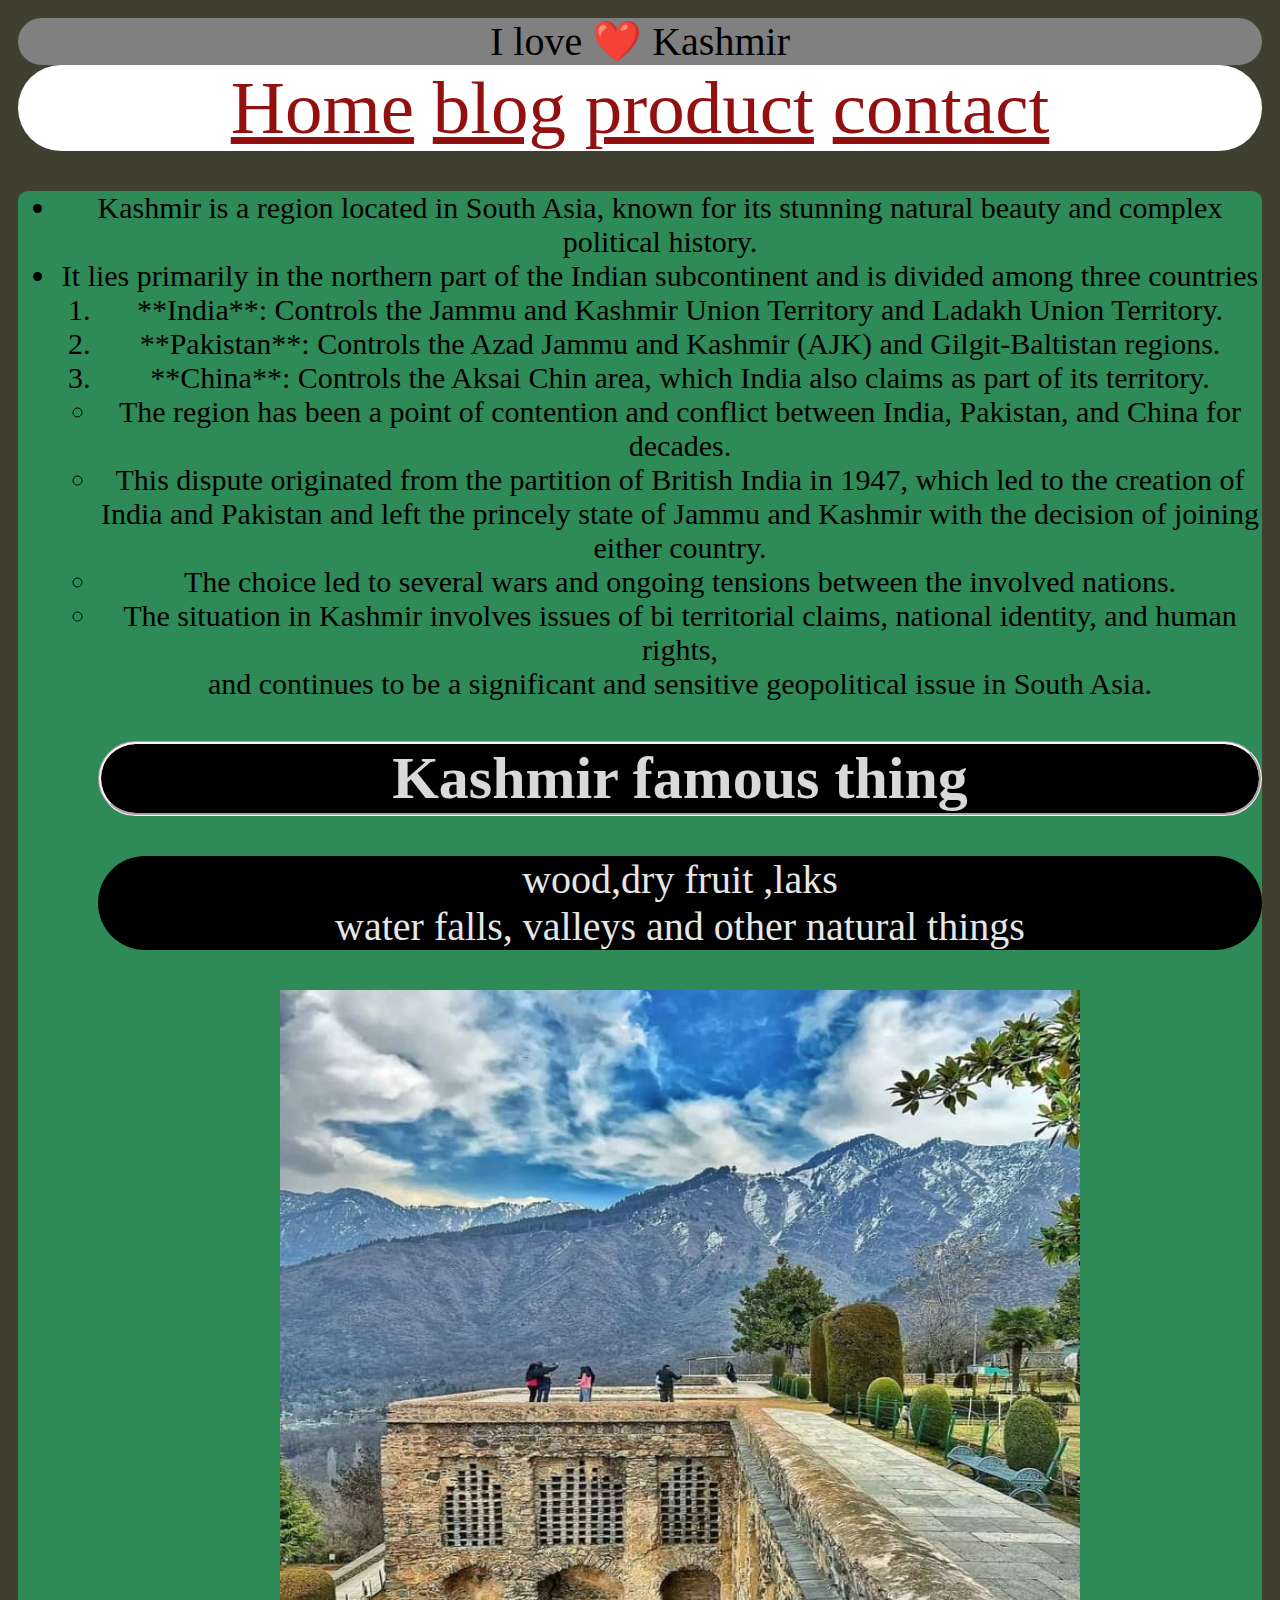
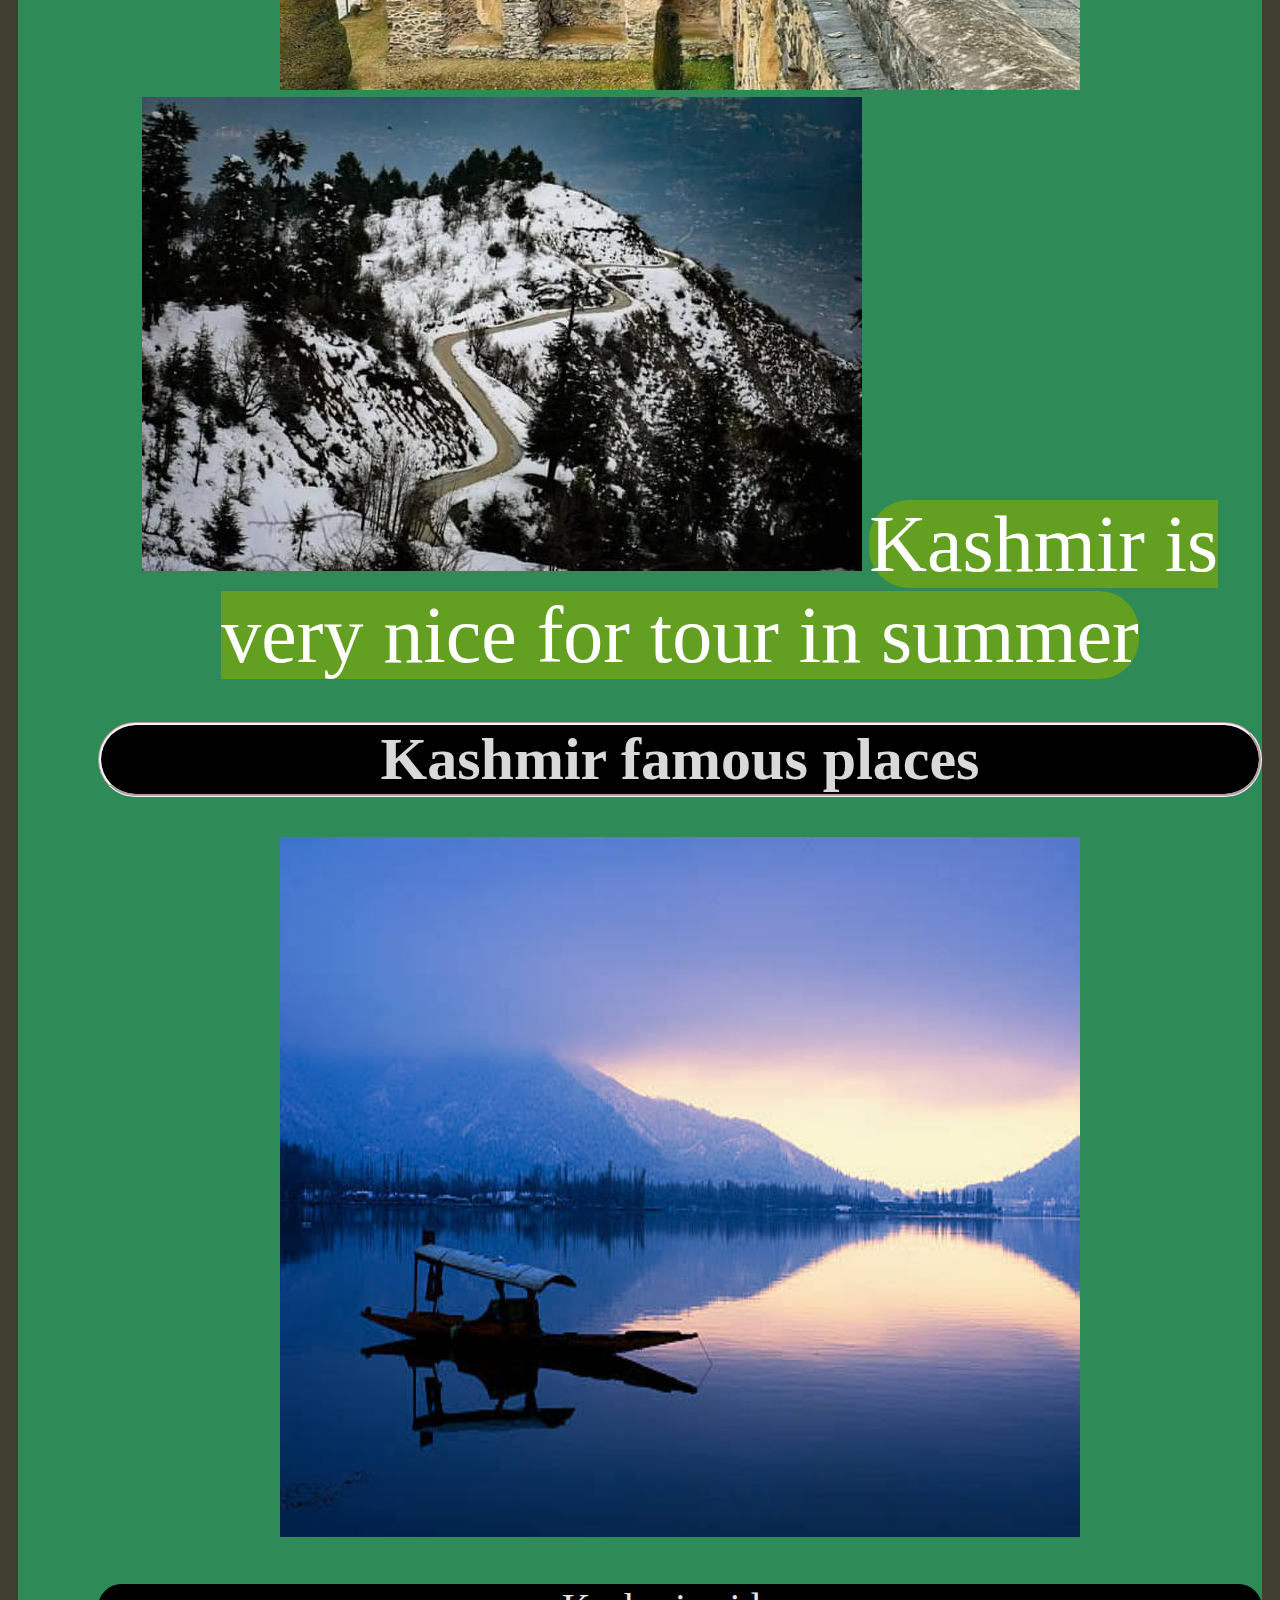
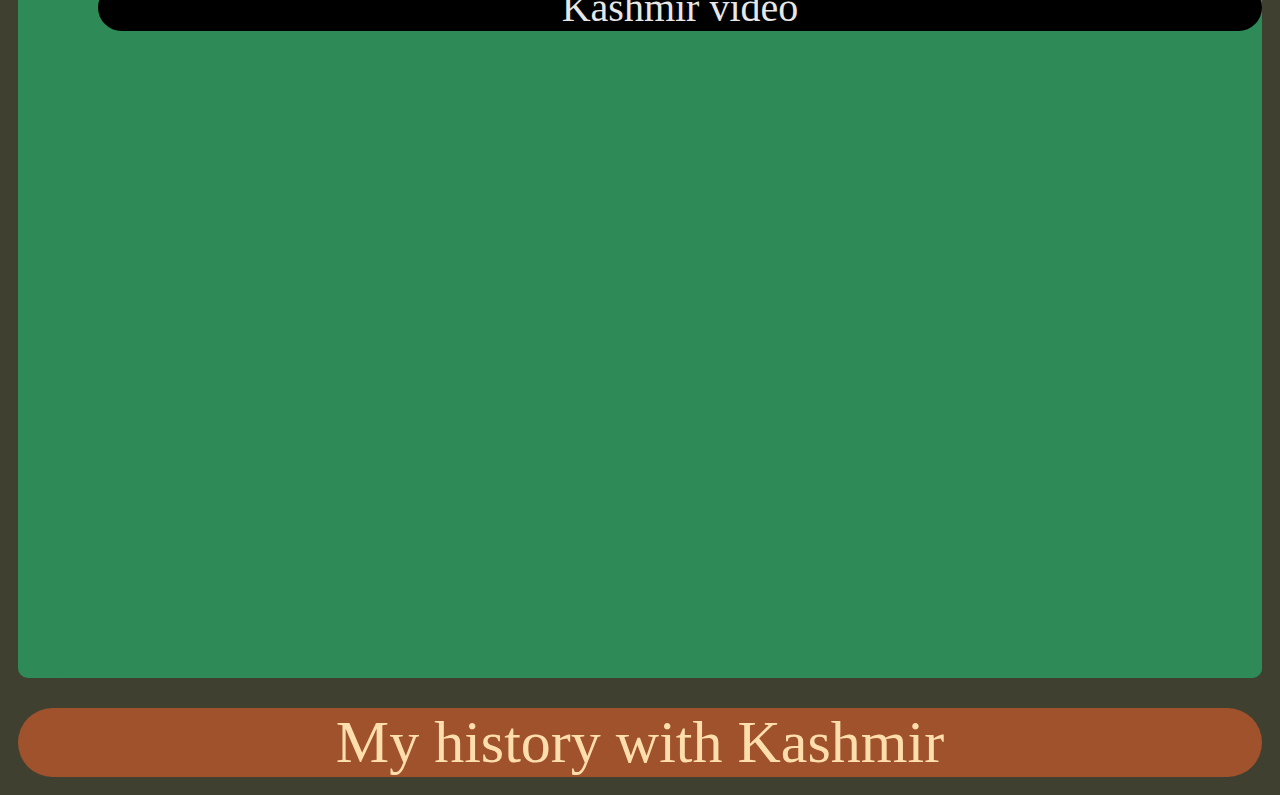
<file: mobad/index.html>
<!DOCTYPE html>
<html>
<head>
  <header>I love ❤️ Kashmir</header>
  <link rel="stylesheet" href="assets/CSS.style/style.css">
  <title>mobad</title>
</head>
<body>
  <center>
  <div class="topnav">
   <a class="active" href="index.html">Home</a> 
   <a href="blog.html">blog</a>
   <a href="product.html">product</a>
   <a href="contact.html">contact</a>
  </div>
  <p><ul><li>
    Kashmir is a region located in South Asia, known for its stunning natural beauty and complex political history.</li> <li>It lies primarily in the northern part of the Indian subcontinent and is divided among three countries </li>
<ol>
  <li>**India**: Controls the Jammu and Kashmir Union Territory and Ladakh Union Territory.</li>
  <li>**Pakistan**: Controls the Azad Jammu and Kashmir (AJK) and Gilgit-Baltistan regions.</li>
  <li> **China**: Controls the Aksai Chin area, which India also claims as part of its territory. </li></ol>
  
  <ul><li>
   The region has been a point of contention and conflict between India, Pakistan, and China for decades.</li> <li>This dispute originated from the partition of British India in 1947, which led to the creation of India and Pakistan and left the princely state of Jammu and Kashmir with the decision of joining either country. </li><li>The choice led to several wars and ongoing tensions between the involved nations.</li>
  
  <li>The situation in Kashmir involves issues of bi territorial claims, national identity, and human rights,<br> and continues to be a significant and sensitive geopolitical issue in South Asia.</li></p>
 <h1>Kashmir famous thing</h1>
 <p>wood,dry fruit ,laks<br>water falls, valleys and other natural things </p>
 <img src="assets/images/Kashmir1.jpg"alt="Kashmir beautiful" width="800" height="700" >
 <img src="assets/images/FB_IMG_1723078083763.jpg"alt="leepa" with=800height="800">
 <p1>Kashmir is very nice for tour in summer</p1>
 <h1>Kashmir famous places</h1>
 <img src="assets/images/IMG-20240808-WA0018.jpg"alt="motivation"width=800
 height="700">
 <p>Kashmir video</p>
<iframe width="900" height="600" src="https://www.youtube.com/embed/qmGYnJgCW1o?si=mE_wfTvm0wrXx4lC" title="YouTube video player" frameborder="0" allow="accelerometer; autoplay; clipboard-write; encrypted-media; gyroscope; picture-in-picture; web-share" referrerpolicy="strict-origin-when-cross-origin" allowfullscreen></iframe>
 </center>
</body>
<footer>My history with Kashmir</footer>
</html>
</file>
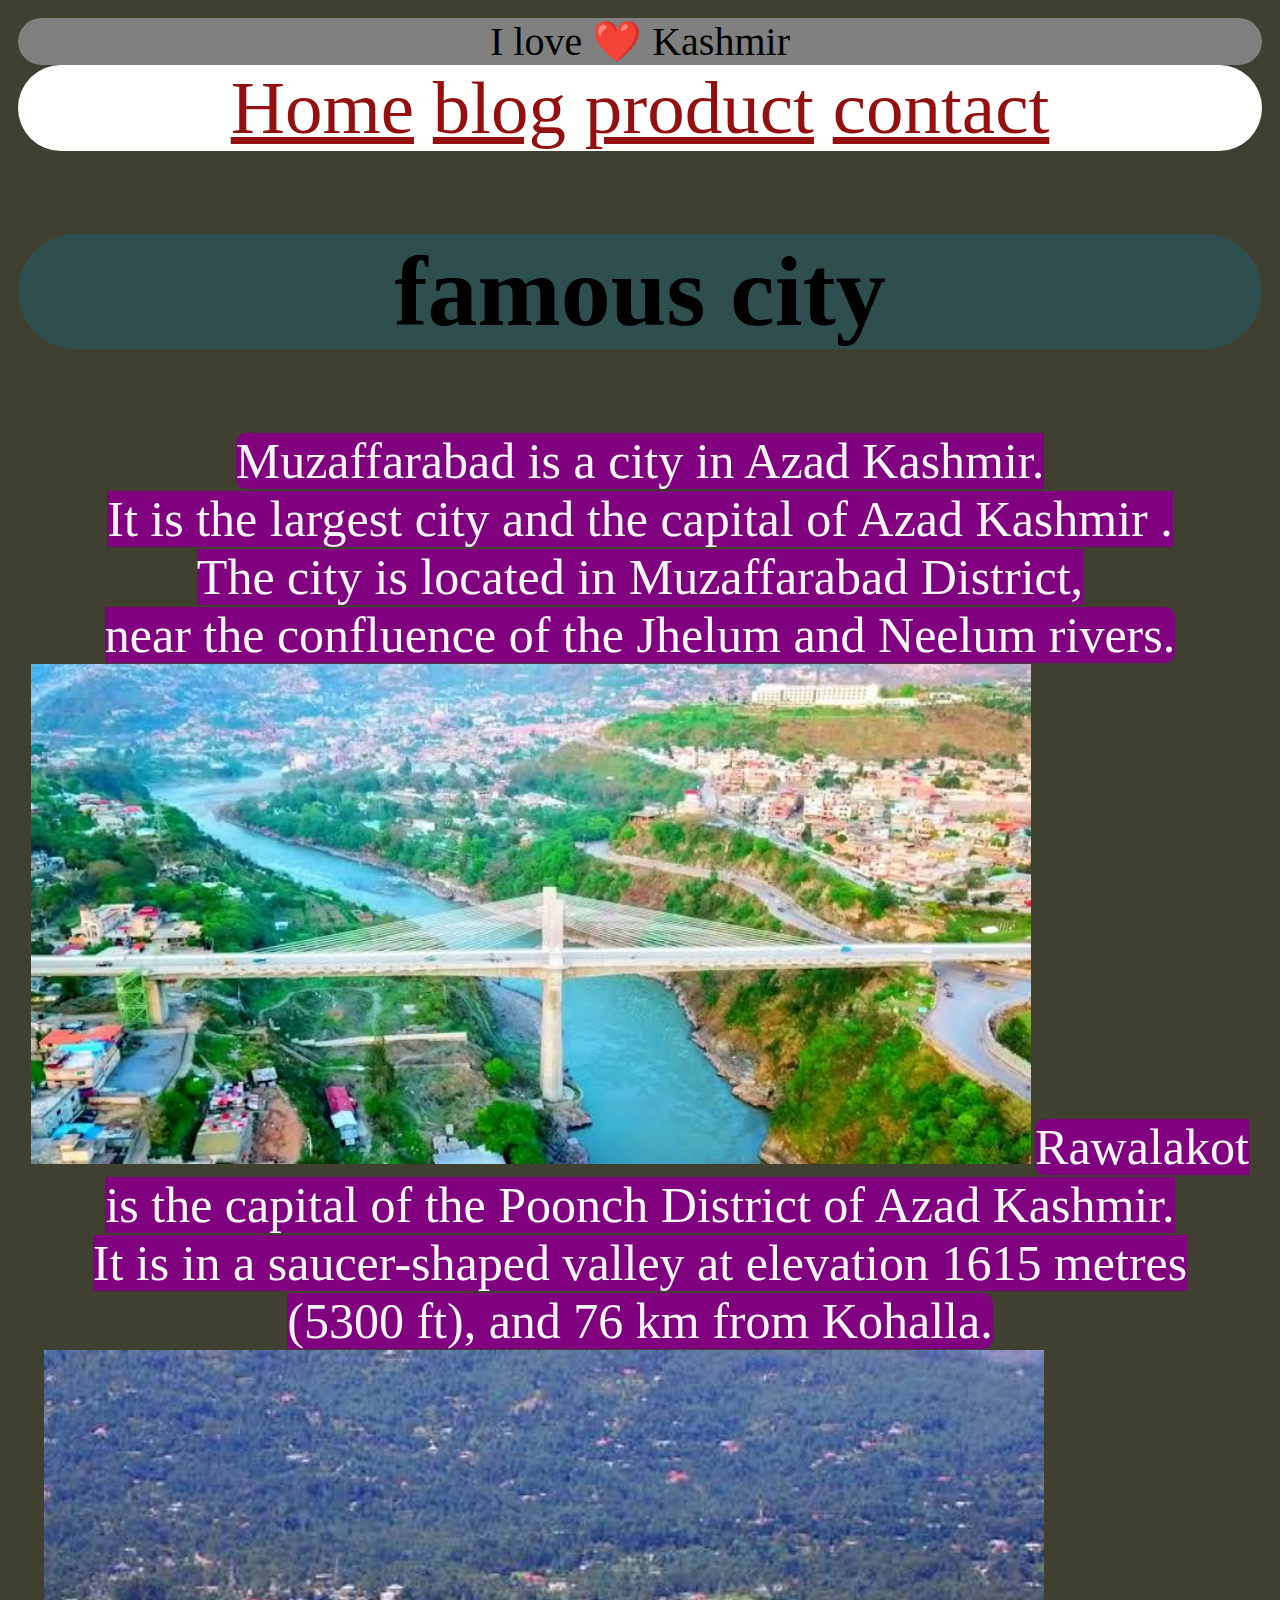
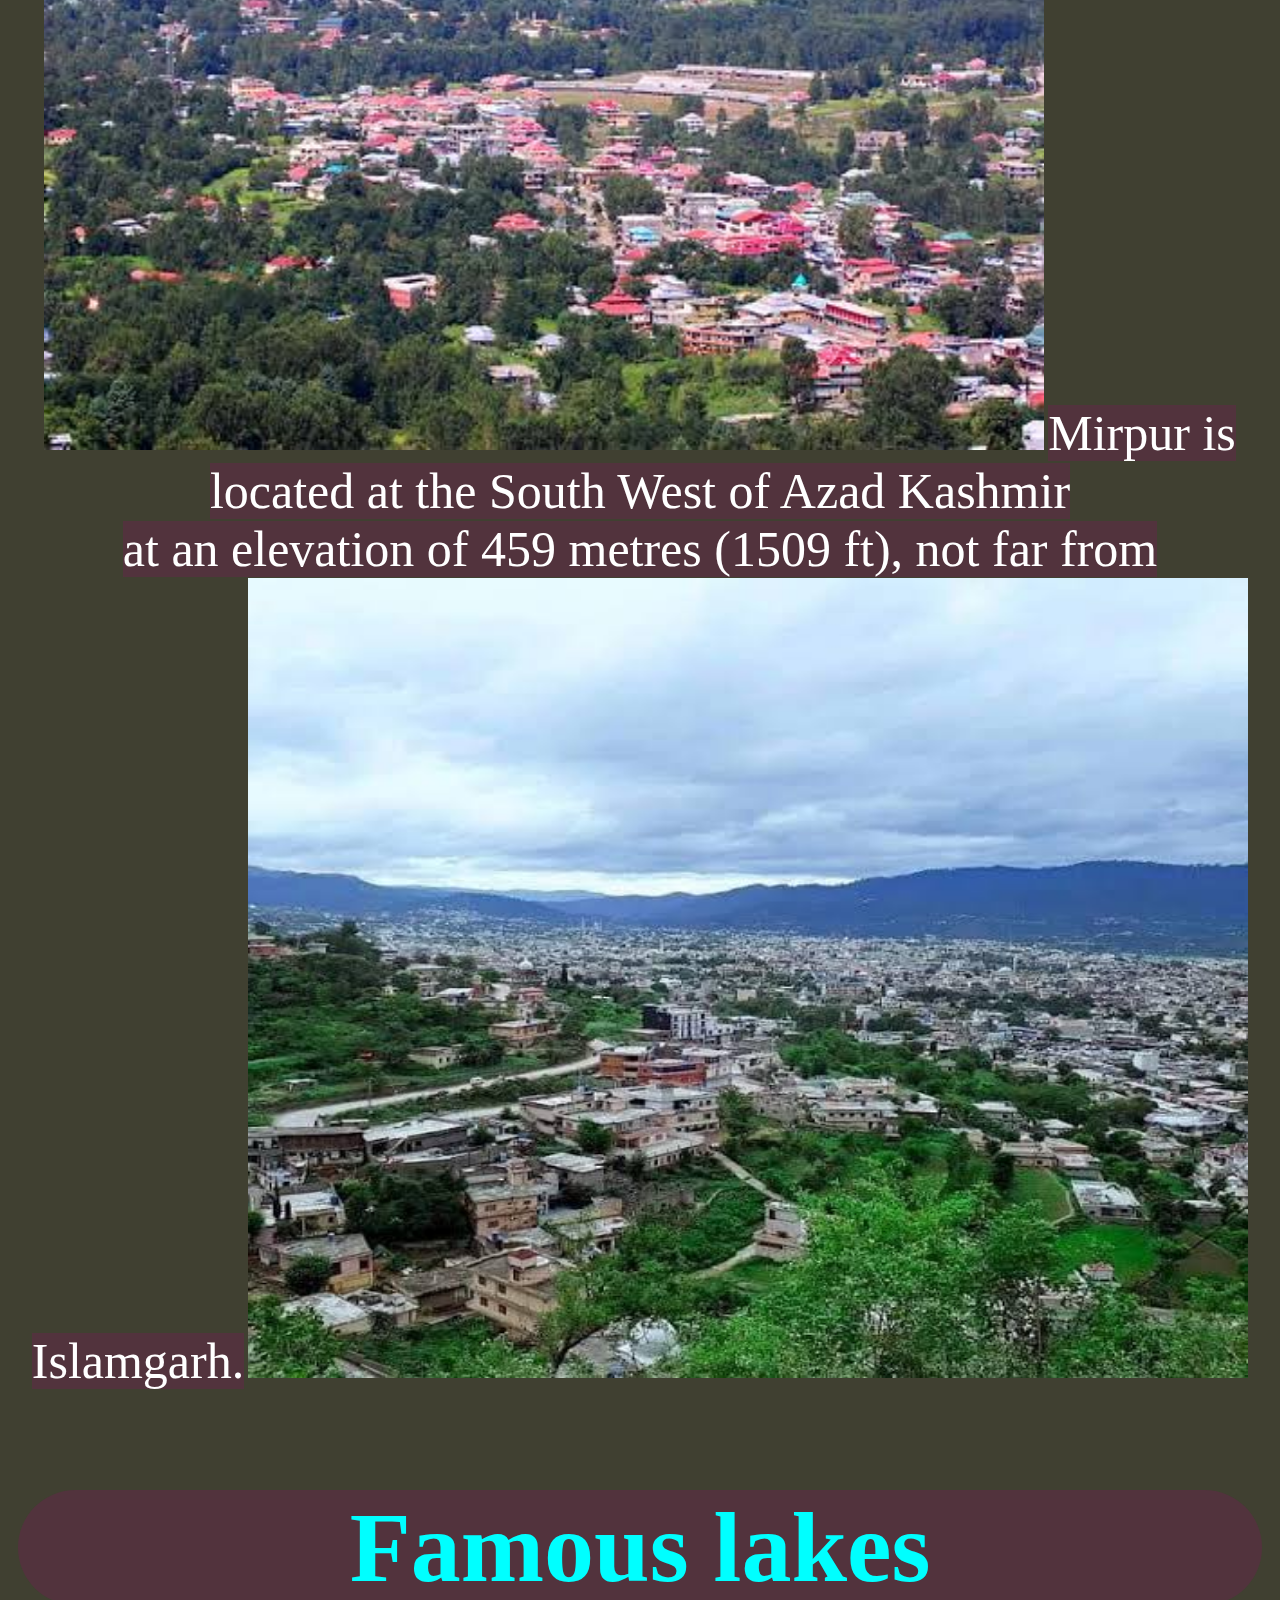
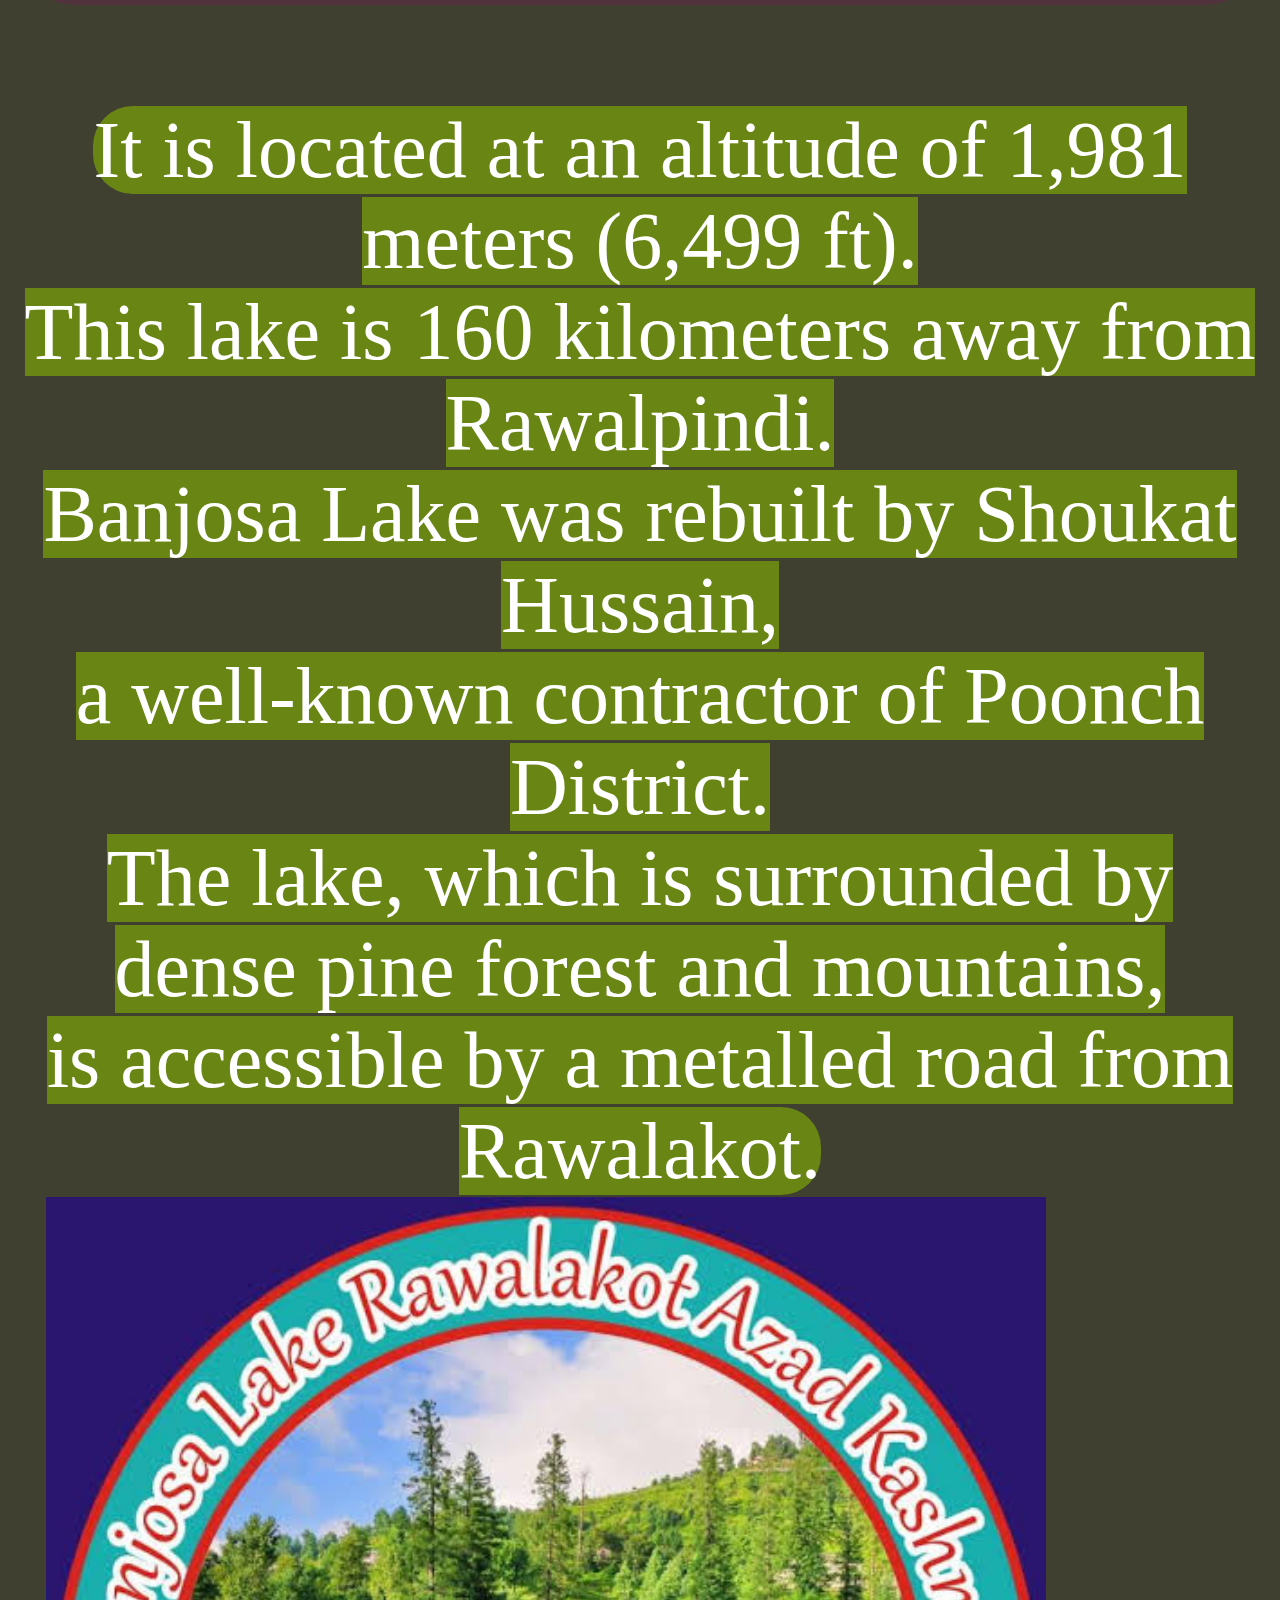
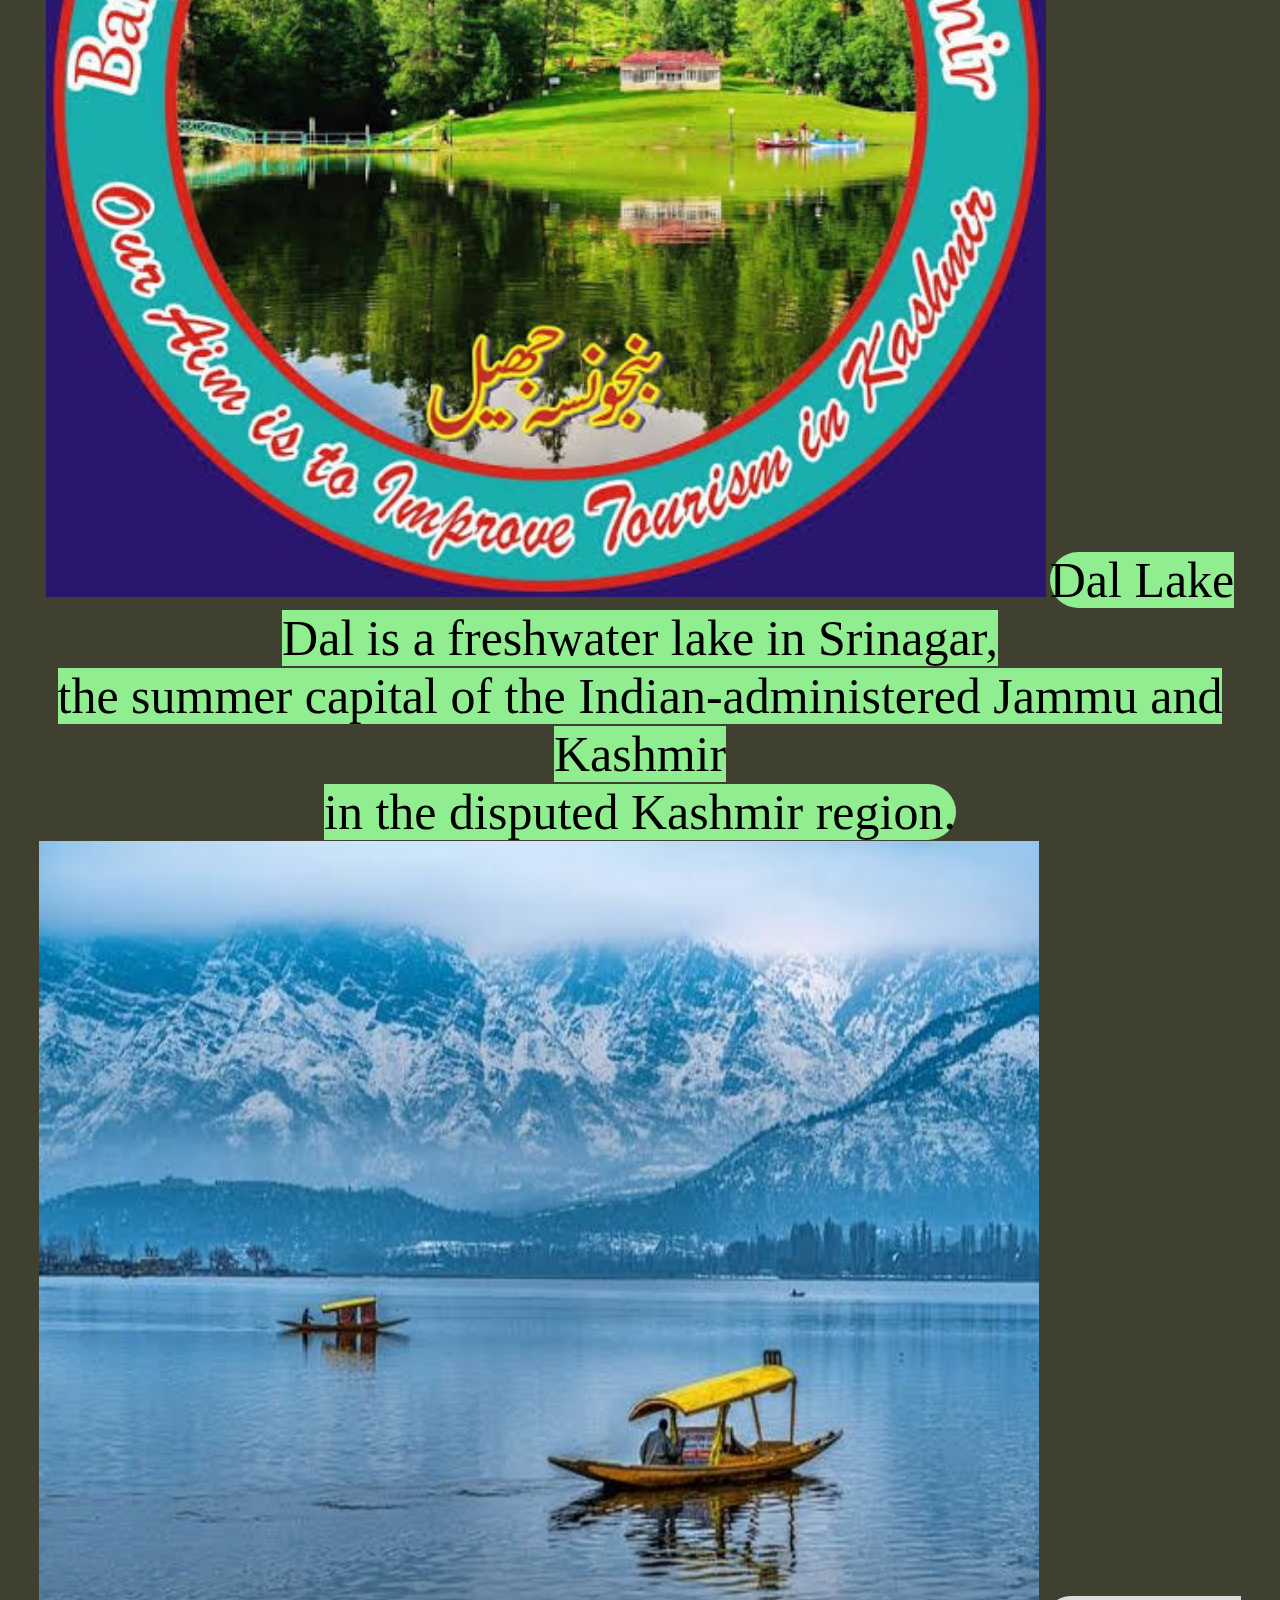
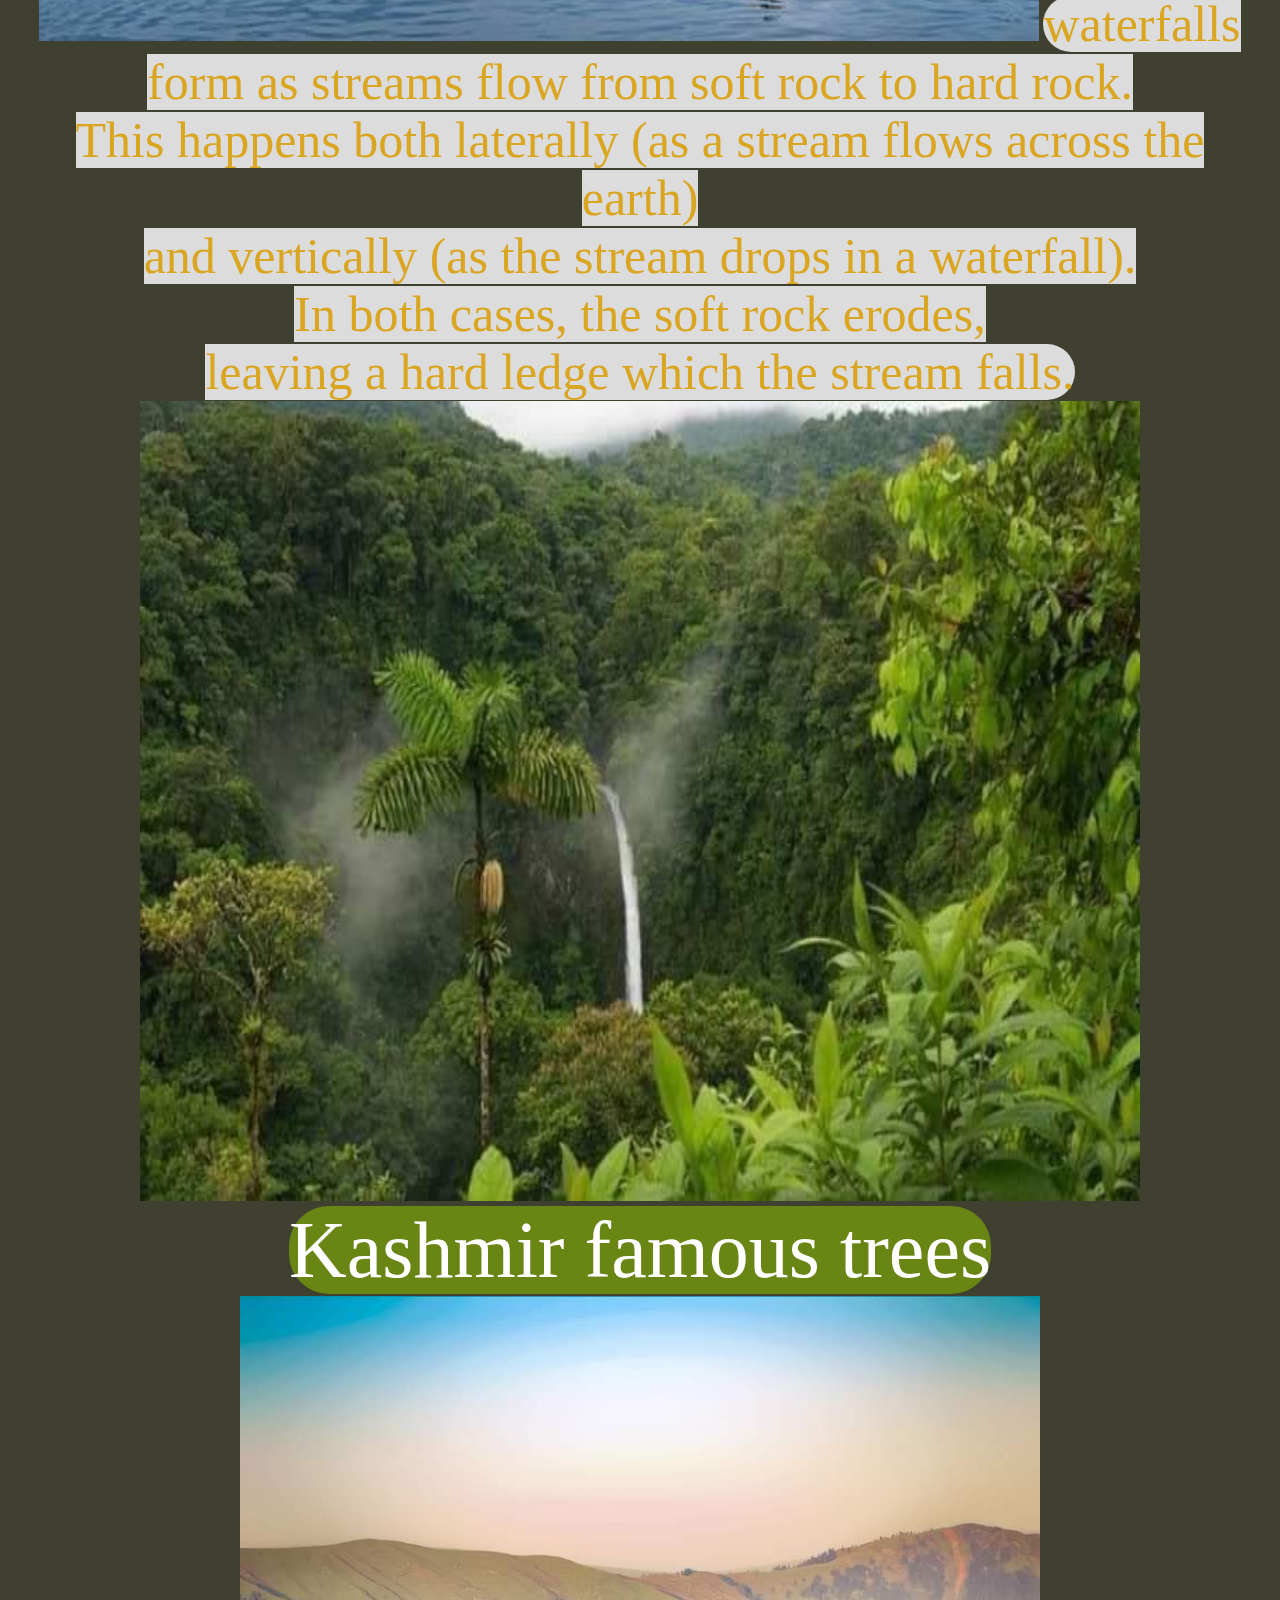
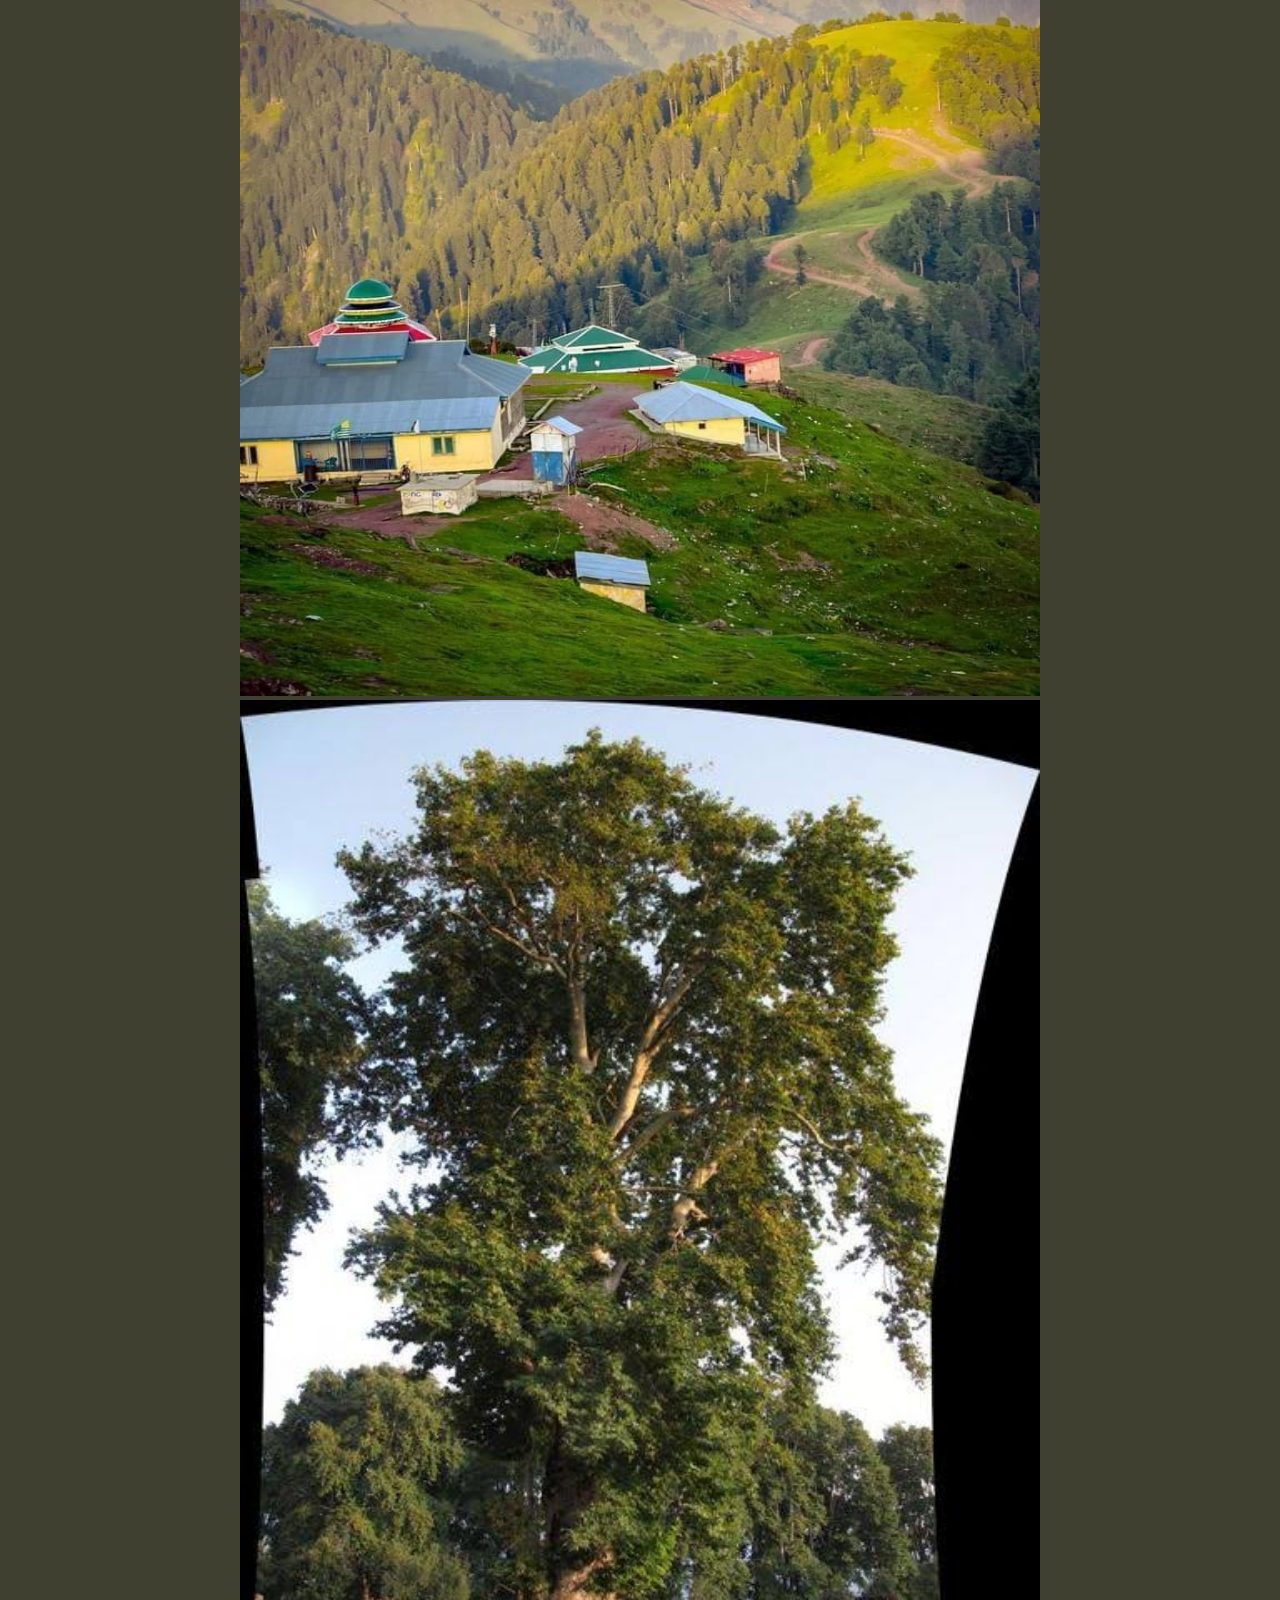
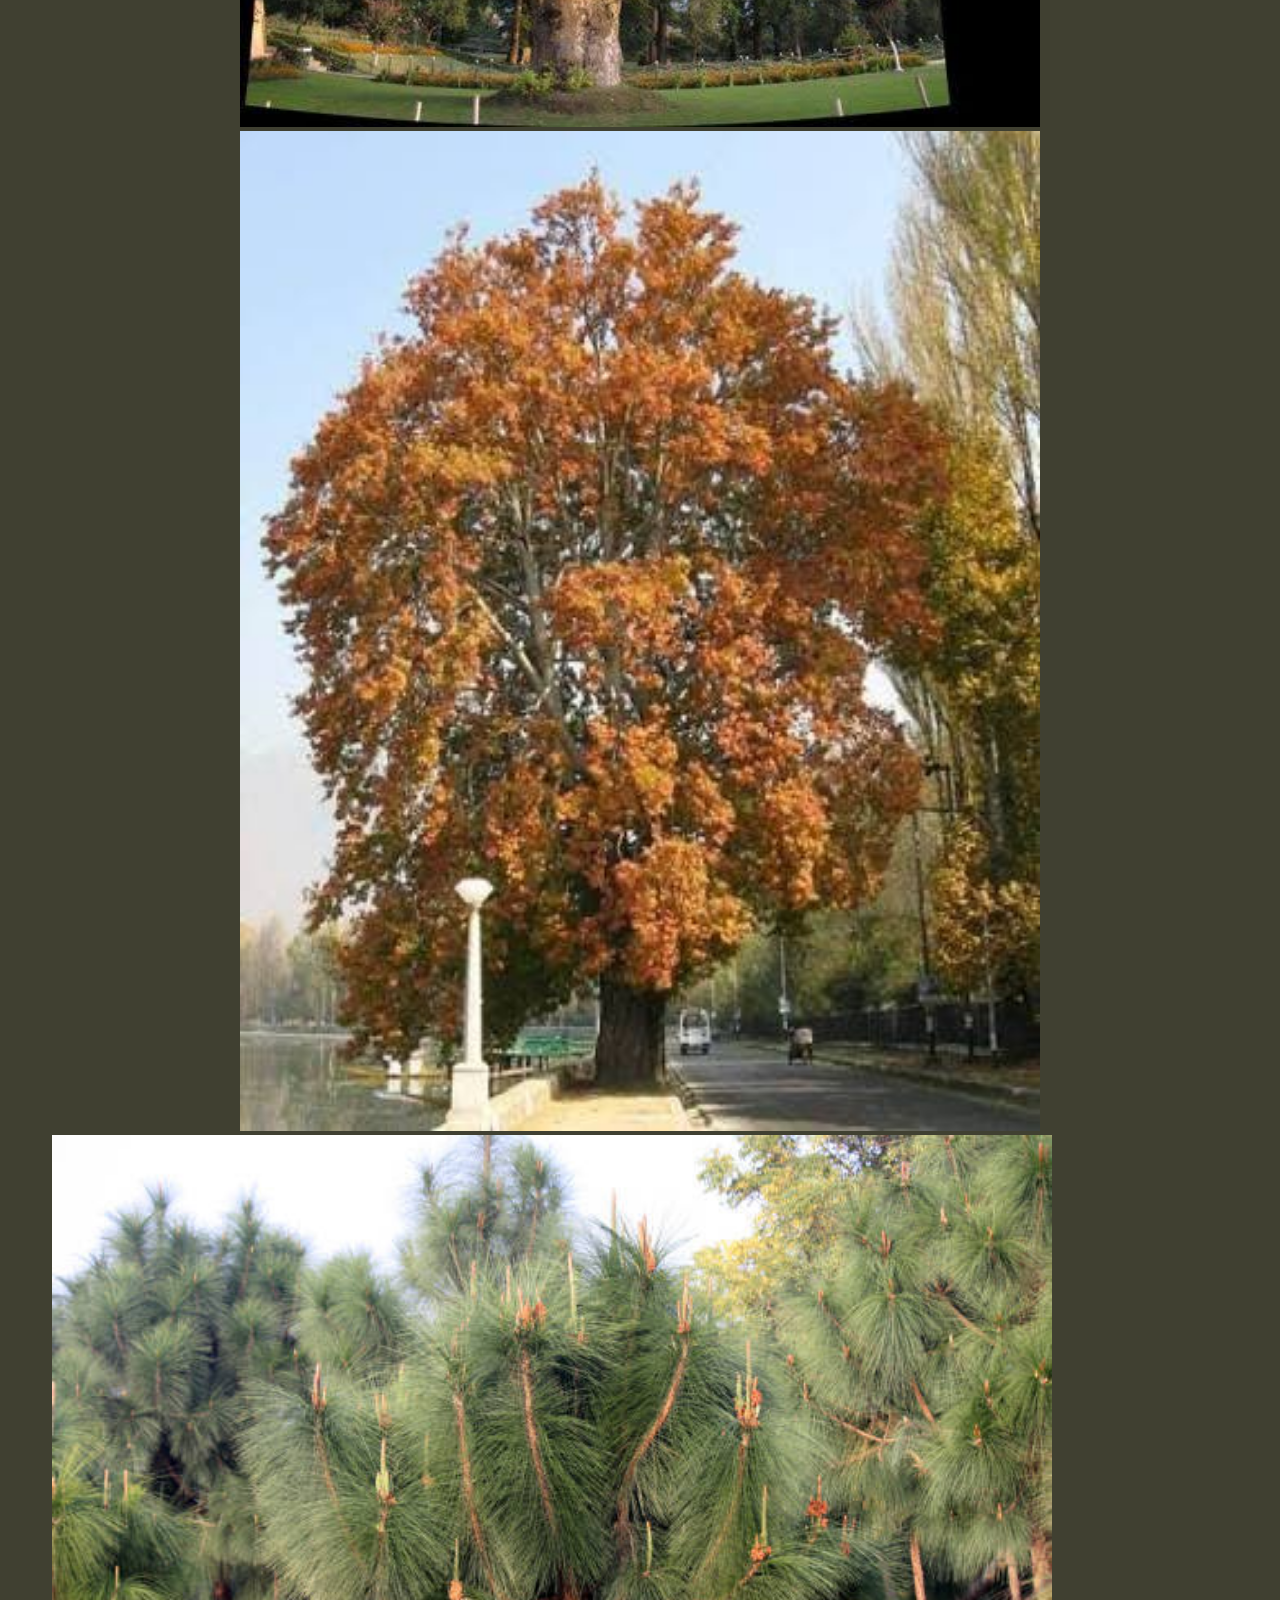
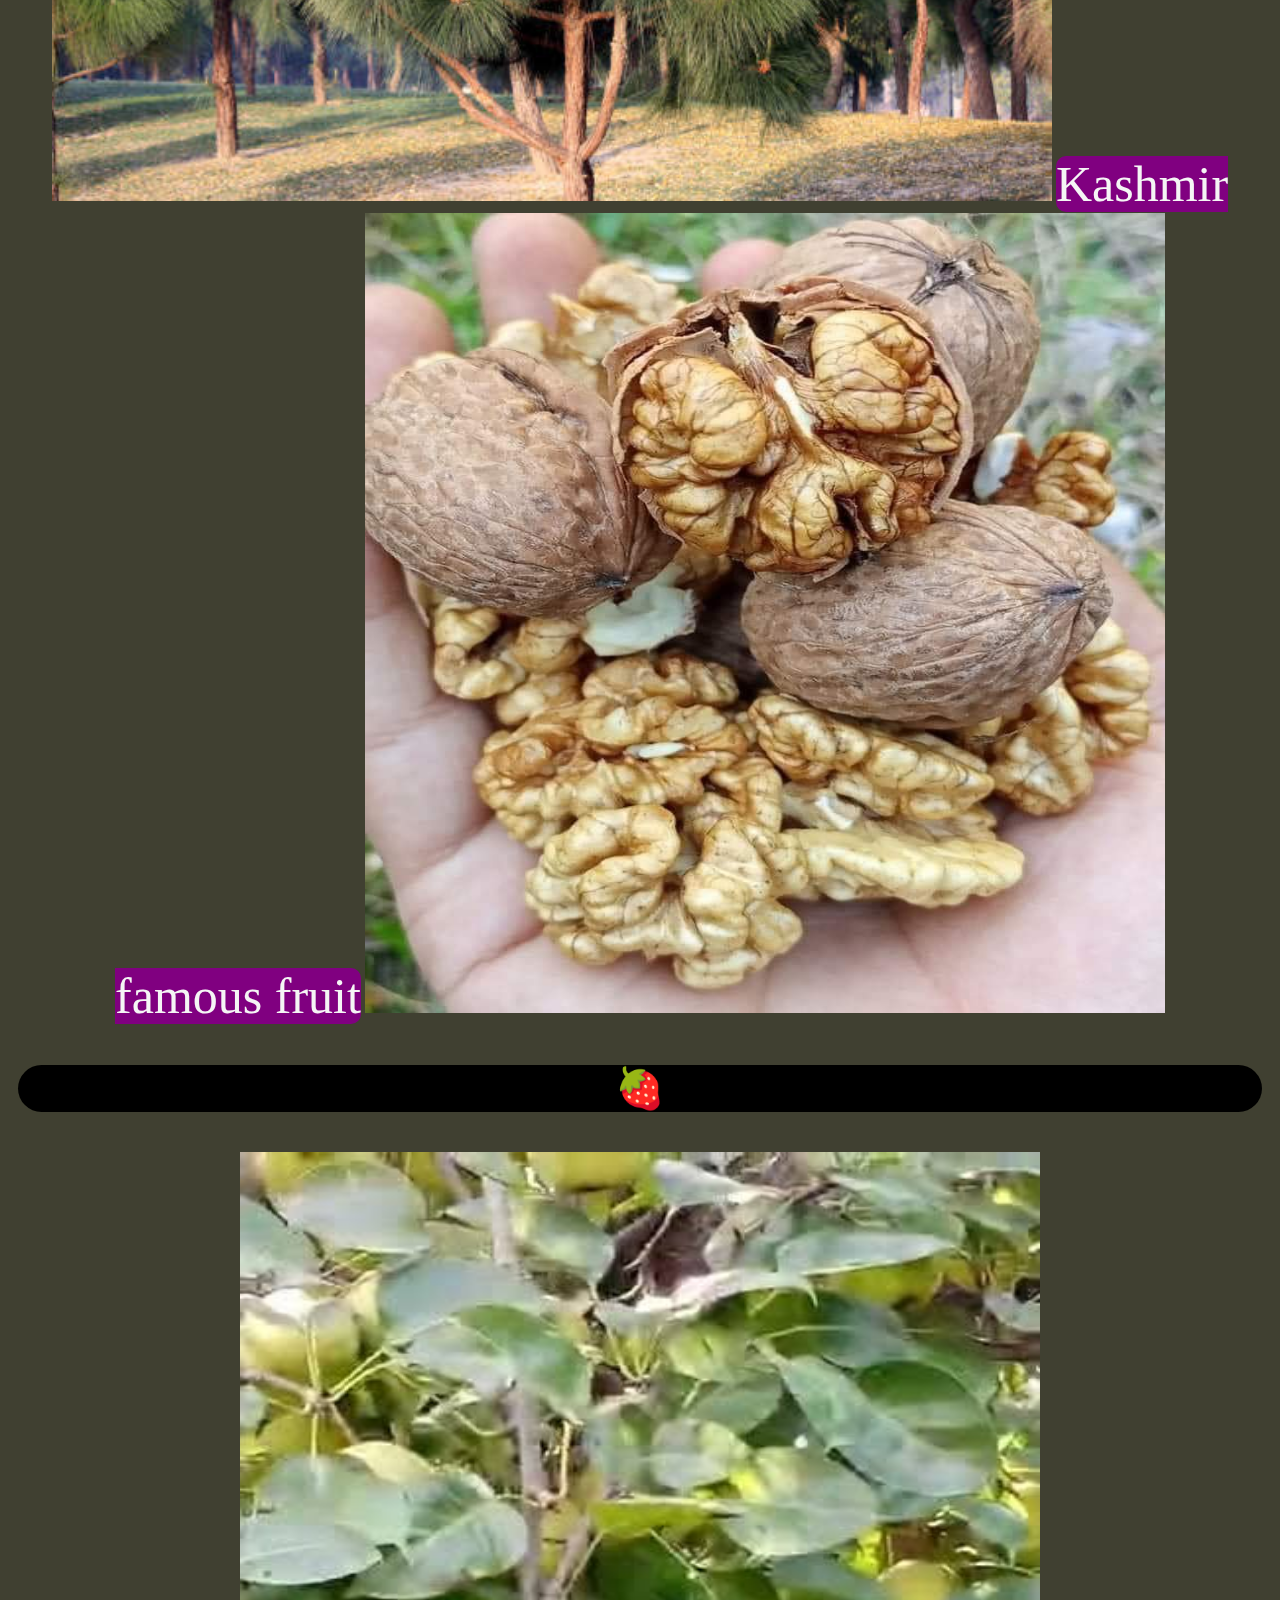
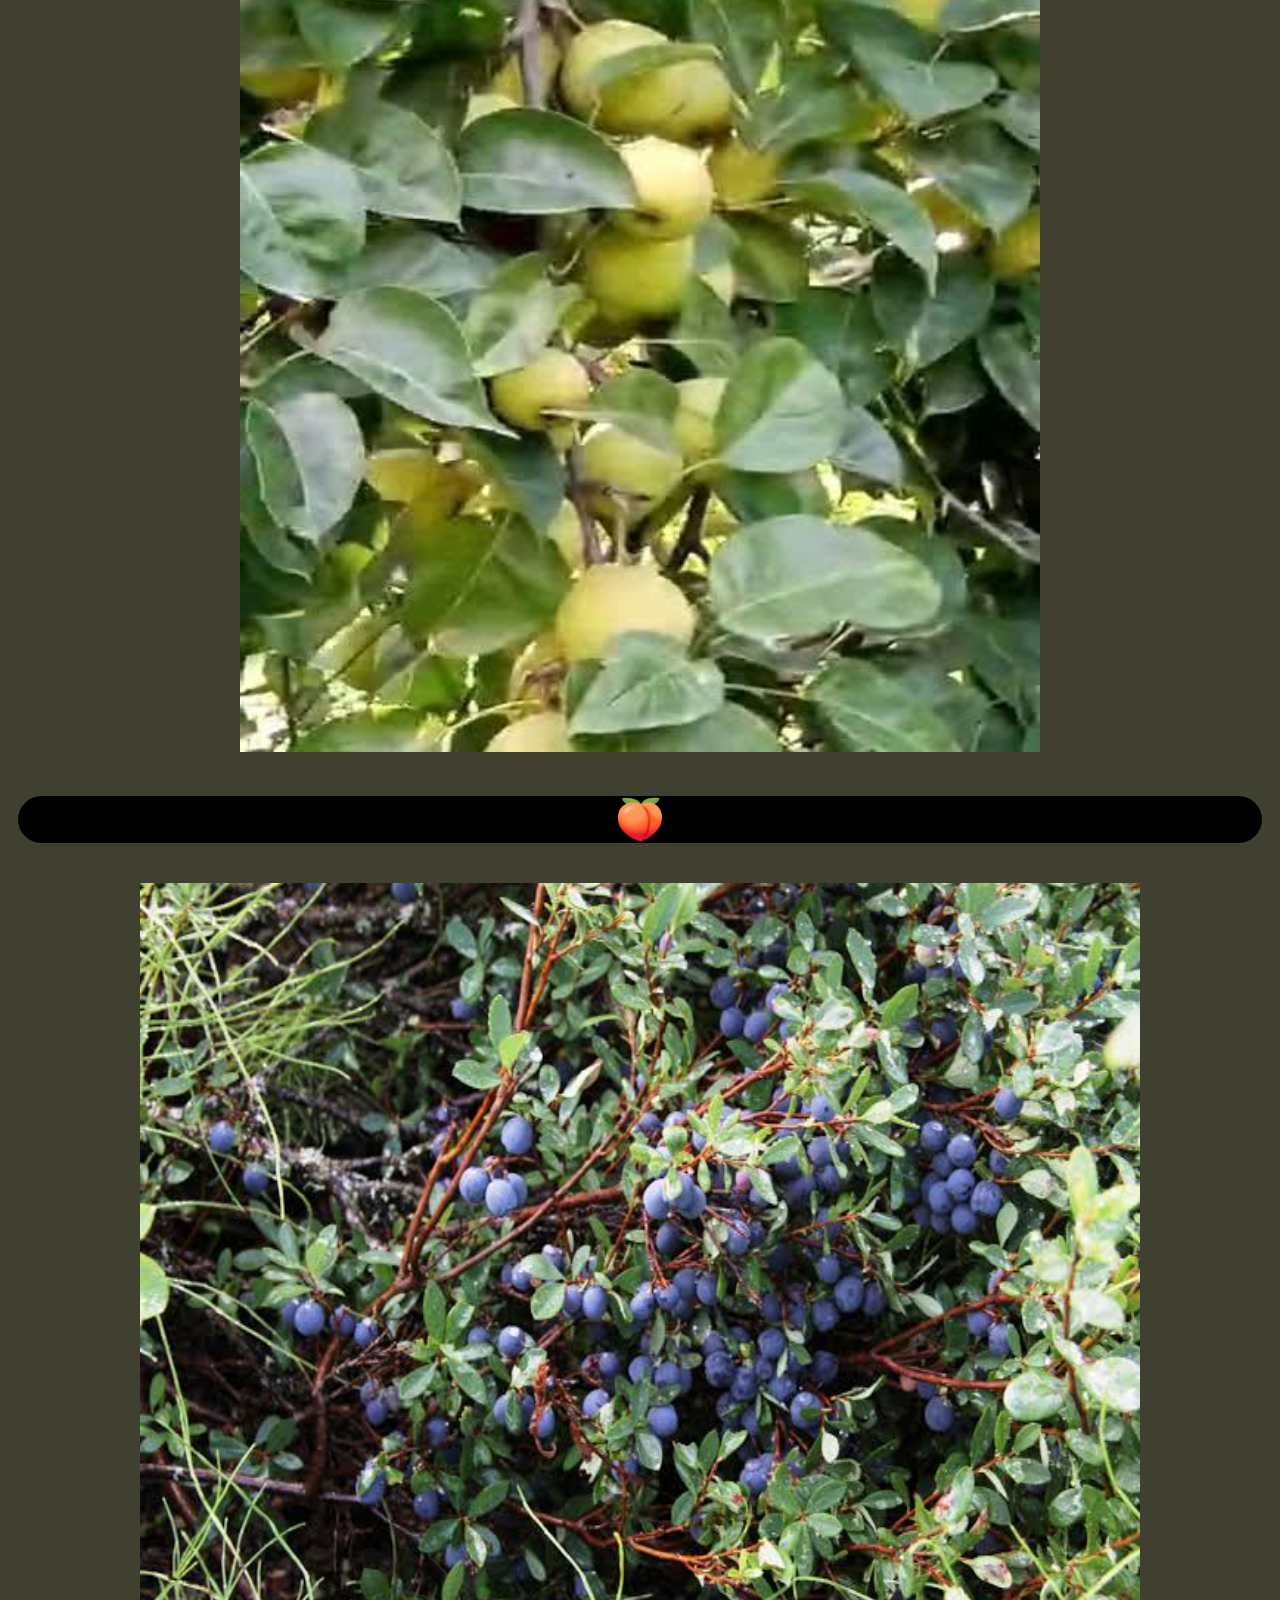
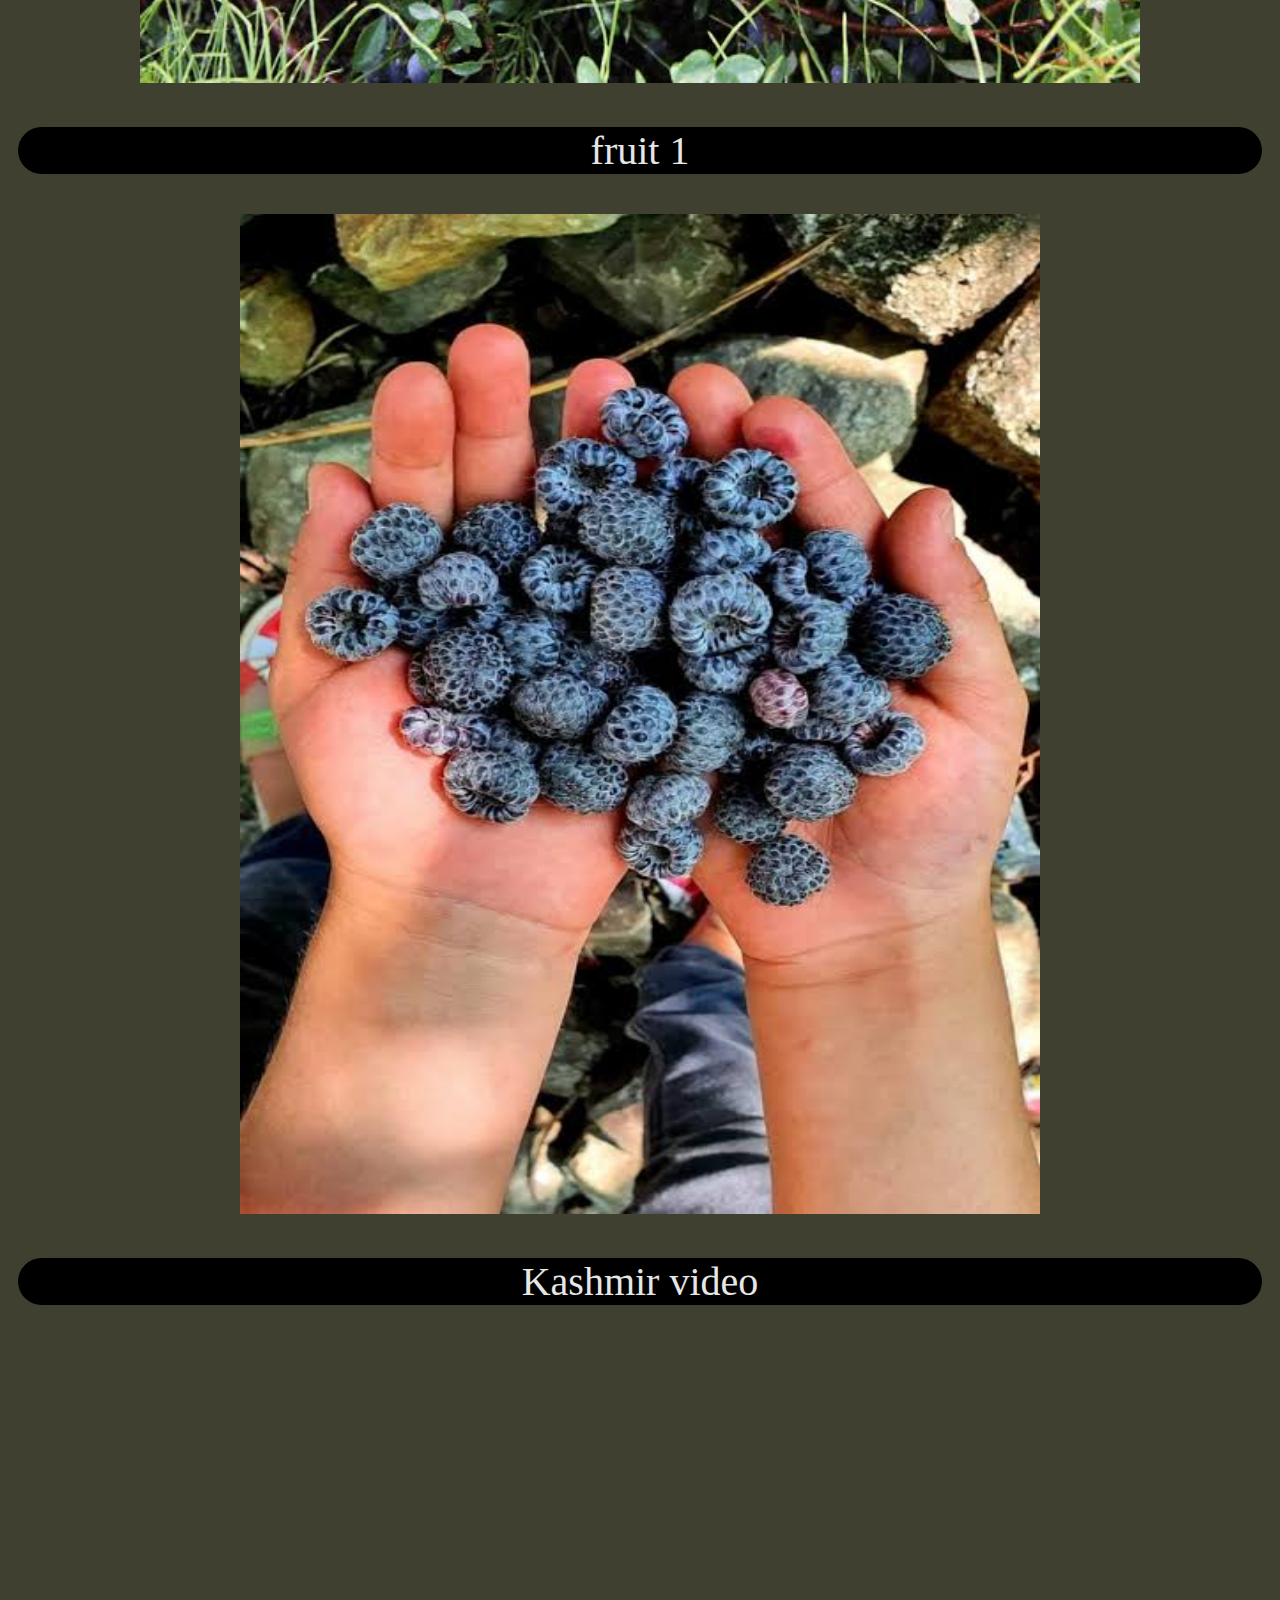
<file: mobad/blog.html>
<!DOCTYPE html>
<html>

<head>
    <header>I love ❤️ Kashmir</header>
    <link rel="stylesheet" href="assets/CSS.style/style.css">
  <title>blog</title>
</head>

<body>
 <div class="topnav">
   <a href="index.html">Home</a>
   <a class="active" href="blog.html">blog</a>
   <a href="product.html">product</a>
   <a href="contact.html">contact</a>
 </div>
  <h2>famous city</h2>
  <p2>Muzaffarabad is a city in Azad Kashmir.<br> It is the largest city and the capital of Azad Kashmir .<br>The city is located in Muzaffarabad District,<br> near the confluence of the Jhelum and Neelum rivers.
</p2>
 <img src="assets/images/images (34).jpeg" alt="muzaffarabad" width="1000"height=500>
 <p2>Rawalakot is the capital of the Poonch District of Azad Kashmir.<br> It is in a saucer-shaped valley at elevation 1615 metres <br> (5300 ft), and 76 km from Kohalla.</p2>
 <img src="assets/images/images (33).jpeg" alt="rawlakot" width="1000"height=700>
 <p3>Mirpur is located at the South West of Azad Kashmir <br> at an elevation of 459 metres (1509 ft), not far from Islamgarh.</p3>
 <img src="assets/images/images (36).jpeg" alt="mir" width="1000"height="800">
 <h3>Famous lakes</h3>
 <p1>It is located at an altitude of 1,981 meters (6,499 ft).<br> This lake is 160 kilometers away from Rawalpindi.<br> Banjosa Lake was rebuilt by Shoukat Hussain,<br> a well-known contractor of Poonch District.<br> The lake, which is surrounded by dense pine forest and mountains,<br> is accessible by a metalled road from Rawalakot.</p1>
 <img src="assets/images/images (28).jpeg"alt="banjosa"width="1000" height="1000">
 <p4>Dal Lake
Dal is a freshwater lake in Srinagar,<br> the summer capital of the Indian-administered Jammu and Kashmir <br>in the disputed Kashmir region.</p4>
<img src="assets/images/images (30).jpeg" alt="dall"width="1000" height="800">
<p5>waterfalls form as streams flow from soft rock to hard rock.<br> This happens both laterally (as a stream flows across the earth) <br>and vertically (as the stream drops in a waterfall).<br> In both cases, the soft rock erodes,<br> leaving a hard ledge  which the stream falls.</p5>
<img src="assets/images/FB_IMG_1723078579985.jpg"alt="water" width="1000"height=800>
 <p1>Kashmir famous trees</p1>
  <img src="assets/images/FB_IMG_1722877844451.jpg" alt="trees" width="800"height="1000">
  <img src="assets/images/IMG-20240808-WA0011.jpg" alt="trees" width="800"height"2000">
  <img src="assets/images/IMG-20240808-WA0010.jpg" alt="tree" width="800" height="1000">
  <img src="assets/images/IMG-20240808-WA0009.jpg" alt="trees" width="1000"height"800">
  <p2>Kashmir famous fruit</p2>
  <img src="assets/images/FB_IMG_1723078565469.jpg" alt="akhroot" width="800"height=800>
  <p>🍓</p>
  <img src="assets/images/IMG-20240808-WA0004.jpg"alt="fruit"height="1200" width="800">
  
  <p>🍑</p>
  <img src="assets/images/IMG-20240808-WA0005.jpg"alt="fruit" width=1000 height="800">
  <p>fruit 1 </p>
  <img src="assets/images/IMG-20240808-WA0006.jpg"alt="fruit"width="800"height="1000">
  <p>Kashmir video</p>
  <iframe width="900" height="500" src="https://www.youtube.com/embed/qmGYnJgCW1o?si=mE_wfTvm0wrXx4lC" title="YouTube video player" frameborder="0" allow="accelerometer; autoplay; clipboard-write; encrypted-media; gyroscope; picture-in-picture; web-share" referrerpolicy="strict-origin-when-cross-origin" allowfullscreen></iframe>
 <footer>My history with Kashmir</footer>
</body>
</html>
</file>
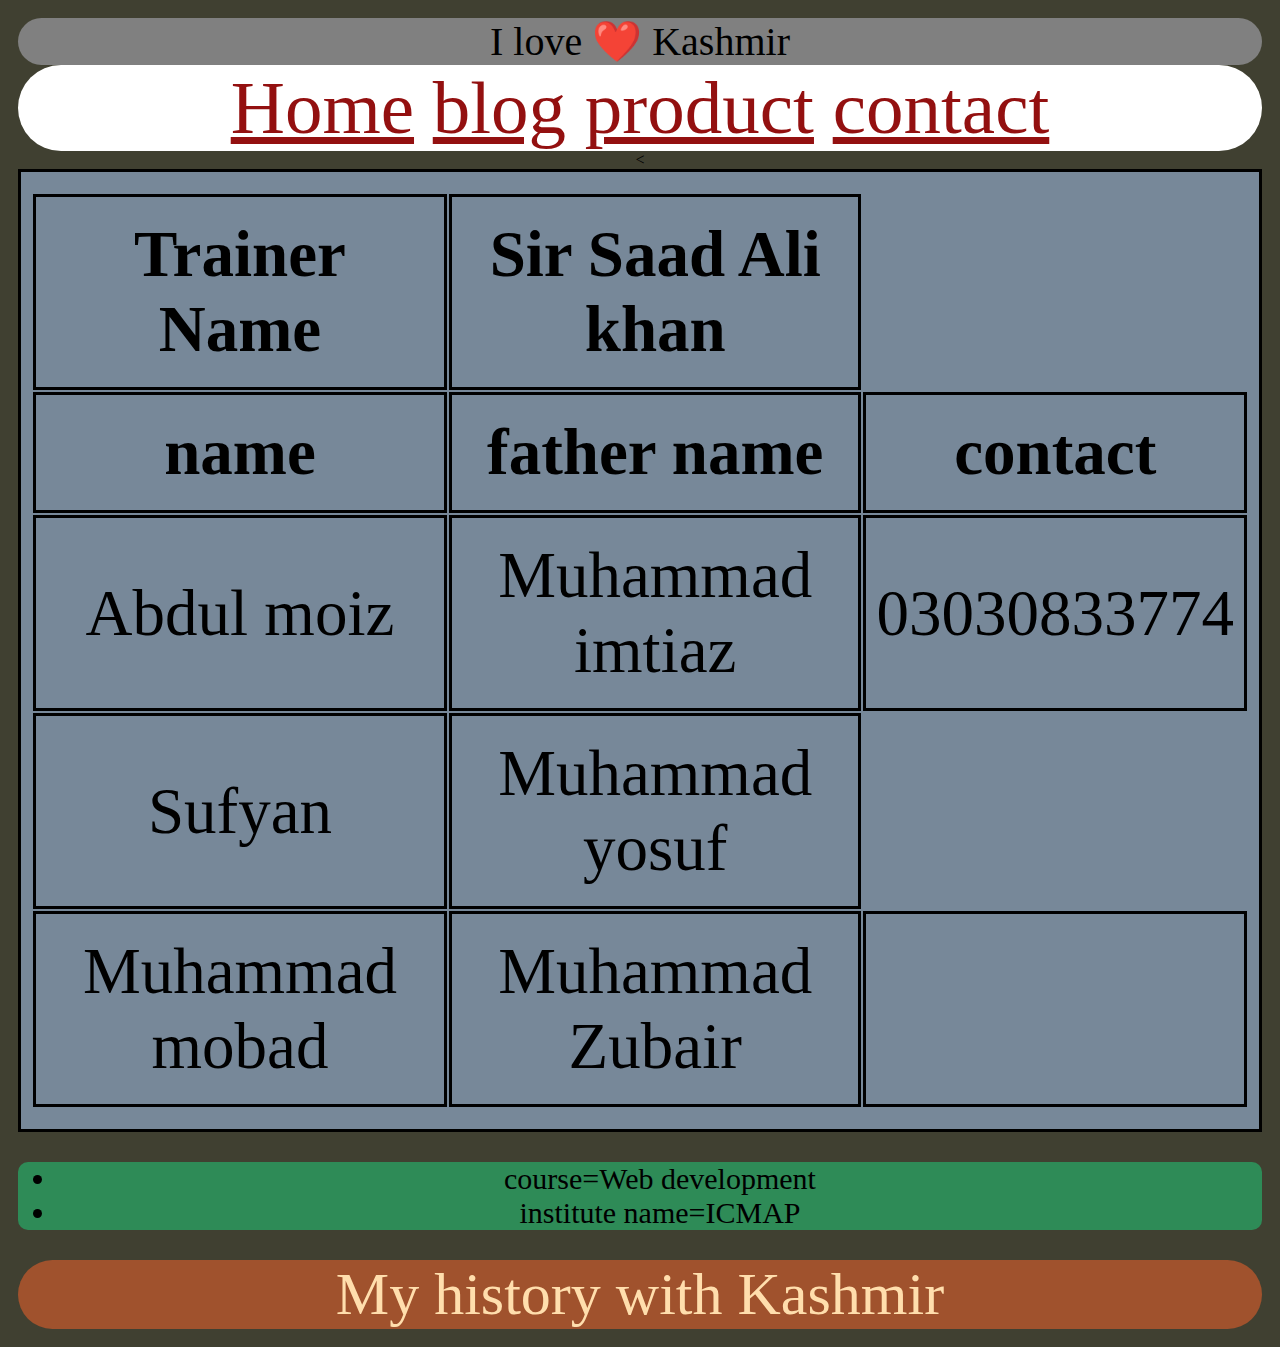
<file: mobad/contact.html>
<!DOCTYPE html>
<html>

<head>
  
  <header>I love ❤️ Kashmir</header>
    <link rel="stylesheet" href="assets/CSS.style/style.css">
  <title></title>
</head>

<body>
 <div class="topnav">
   <a href="index.html">Home</a>
   <a href="blog.html">blog</a>
   <a href="product.html">product</a>
   <a class="active" href="contact.html">contact</a>
 </div>
 
 <table>
   <<tr>
     <th> Trainer Name</th>
     <th>Sir Saad Ali khan</th>
   </tr>
   <tr>
     <th>name</th>
    <th>father name</th> 
    <th>contact</th>
   </tr>
   <tr>
     <td>Abdul moiz</td>
     <td>Muhammad imtiaz</td>
     <td >03030833774</td>
   </tr>
   <tr>
     <td>Sufyan</td>
     <td>Muhammad yosuf</td>
     
   </tr>
   <tr>
     <td>Muhammad mobad</td>
     <td>Muhammad Zubair</td>
     <td></td>
   </tr>
 </table>
 <ul>
   <li>course=Web development</li>
   <li>institute name=ICMAP</li>
 </ul>
 <footer>My history with Kashmir</footer>
</body>
</html>
</file>
<file: mobad/assets/CSS.style/style.css>
header{
  background-color: gray;
  text-align: center;
  border: #811141;
  border-radius: 490px;
  font-size:40px;
}
body{
  text-align: center;
  text-overflow: center;
  text-justify: center;
  background-color: #1E1E0DD9;
  padding: 10px;
}
h1{
  color: #FFFFFFD9;
 background-color:Black;
 border: #FFEFF6;
 border-style: groove;
 border-radius: 490px;
 
}
p1{
  color: white;
  font-size: 80px;
  background-color: #7FAA05A6;
  border: black ;
  border-radius: 40px;
  
}
p{
  color: white;
  background-color: black;
  font-size: 100px;
  border:40px ;
  border-color: navajowhite;
  border-radius: 49px
}
div{
  color: #7A2727;
  background-position: center;
}
.topnav{
  color: gold;
  background-color: white;
  font-size: 75px;
  border: rebeccapurple;
  border-top: 10px;
  border-radius: 49px;
}
.topnav a{
  background: #FFF #45072E;
  color: #931010;
}
.topnav a:hover{
  background-color: gold;
  color: black;
  border: yellow;
  border-radius: 20px
}
h2{
  background-color: darkslategray;
  font-size: 100px;
  border-color: 10px;
  border-radius: 60px;
}
p{
  background-color: green#E6E6E6;
  font-size: 40px;
  color: #E6E6E6;
}
footer{
  color: navajowhite;
  background-color: sienna;
  font-size: 60px;
  border-radius: 50px
}
ul{
 font-size: 30px;
 background-color: seagreen;
 border-radius: 10px
}
p2{
  font-size:50px;
  color: whitesmoke;
  background-color: purple;
  border-radius: 10px;
}
p3{
  font-size: 50px;
  background-color: #52333D;
  color: white;
}
h3{
  color: aqua;
  background-color: #52333D;
  font-size: 100px;
  border-radius: 100px
}
p5{
  color: goldenrod;
  background: gainsboro;
  font-size: 50px;
  border-radius: 50px;
  
}
p4{
  color: black;
  background: lightgreen;
  border-color: gray;
  border-radius: 50px;
  font-size: 50px;
}
table,th,tr,td{
  border: solid;
  background-color: lightslategrey;
  font-size: 65px;
  width: 400;
  padding: 20PX 10PX
}
</file>
